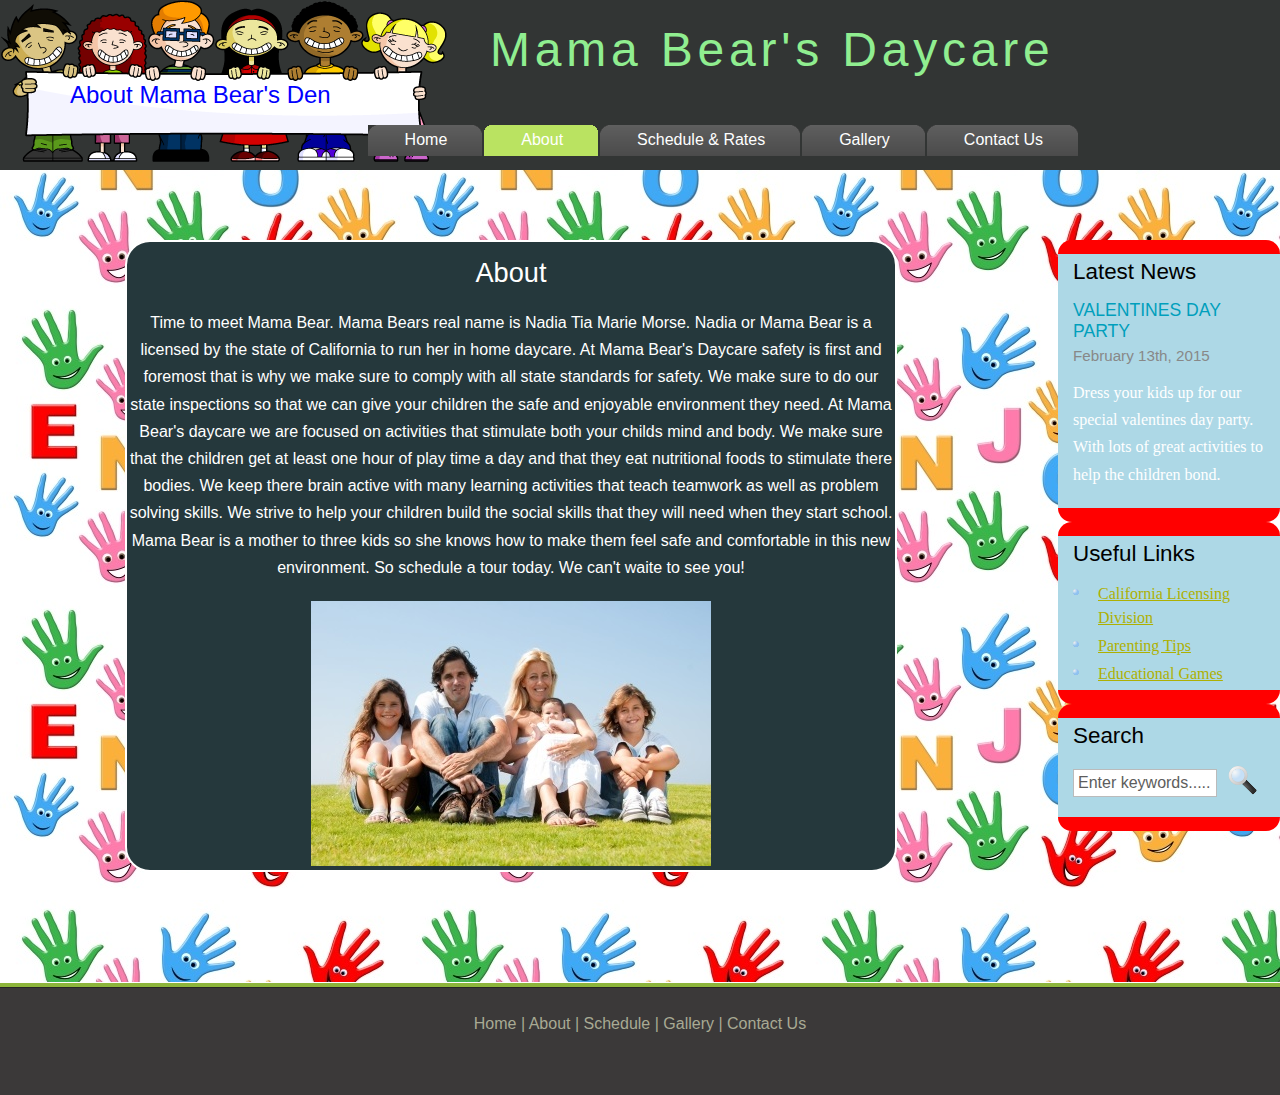
<file: about.htm>
<!DOCTYPE HTML>
<html>

<head>
  <title>Mama Bear's Daycare - About</title>
  <meta name="description" content="website description" />
  <meta name="keywords" content="website keywords, website keywords" />
  <meta http-equiv="content-type" content="text/html; charset=windows-1252" />
  <link rel="stylesheet" type="text/css" href="style/style.css" />
  <style>

 
</style>
</head>

<body>
  <div id="main">
    <div id="header">
      <div id="logo">
        <div id="logo_text">
          <!-- class="logo_colour", allows you to change the colour of the text -->
          <h1><a href="contact.html"><span class="logo_colour">Mama Bear's Daycare</span></a></h1>
          <h2>About Mama Bear's Den</h2>
        </div>
      </div>
      <div id="menubar">
        <ul id="menu">
          <!-- put class="selected" in the li tag for the selected page - to highlight which page you're on -->
          <li><a href="home.htm">Home</a></li>
          <li class="selected"><a href="about.htm">About</a></li>
          <li><a href="ScheduleRate.htm">Schedule & Rates</a></li>
          <li><a href="gallery.htm">Gallery</a></li>
          <li><a href="contact_us.htm">Contact Us</a></li>
        </ul>
      </div>
    </div>
    <div id="content_header"></div>
    <div id="site_content">
      <div id="sidebar_container">
        <div class="sidebar">
          <div class="sidebar_top"></div>
          <div class="sidebar_item">
            <!-- insert your sidebar items here -->
            <h3>Latest News</h3>
            <h4>Valentines Day Party</h4>
            <h5>February 13th, 2015</h5>
            <p>Dress your kids up for our special valentines day party. With lots of great activities to help the children bond.<br /></p>
          </div>
          <div class="sidebar_base"></div>
        </div>
        <div class="sidebar">
          <div class="sidebar_top"></div>
          <div class="sidebar_item">
            <h3>Useful Links</h3>
            <ul>
              <li><a href="http://www.ccld.ca.gov/Default.htm" target="new">California Licensing Division</a></li>
              <li><a href="http://www.loveandlogic.com/t-Free-Articles-and-Handouts-for-Parents.aspx" target="new">Parenting Tips</a></li>
              <li><a href="http://www.fisher-price.com/en_US/gamesandactivities/onlinegames/index.html" target="new">Educational Games</a></li>
            </ul>
          </div>
          <div class="sidebar_base"></div>
        </div>
        <div class="sidebar">
          <div class="sidebar_top"></div>
          <div class="sidebar_item">
            <h3>Search</h3>
            <form method="post" action="#" id="search_form">
              <p>
                <input class="search" type="text" name="search_field" value="Enter keywords....." />
                <input name="search" type="image" style="border: 0; margin: 0 0 -9px 5px;" src="style/search.png" alt="Search" title="Search" />
              </p>
            </form>
          </div>
          <div class="sidebar_base"></div>
        </div>
      </div>
      <div id="content">
        <!-- insert the page content here -->
        <h1>About</h1>
        <p>	Time to meet Mama Bear. Mama Bears real name is Nadia Tia Marie Morse. Nadia or Mama Bear is a licensed by the state of California to run her in home daycare.
			At Mama Bear's Daycare safety is first and foremost that is why we make sure to comply with all state standards for safety. We make sure to do our state inspections so that
			we can give your children the safe and enjoyable environment they need. At Mama Bear's daycare we are focused on activities that stimulate both your childs mind and body.
			We make sure that the children get at least one hour of play time a day and that they eat nutritional foods to stimulate there bodies. We keep there brain active with many learning
			activities that teach teamwork as well as problem solving skills. We strive to help your children build the social skills that they will need when they start school. Mama Bear is a
			mother to three kids so she knows how to make them feel safe and comfortable in this new environment. So schedule a tour today. We can't waite to see you!</p>
			<input name="search" type="image" style="border: 0; margin: 0 0 0px 0px;;" src="style/mama.png" alt="mama" title="mama" />
      </div>
    </div>
    <div id="content_footer"></div>
    <div id="footer">
      <p><a href="home.htm">Home</a> | <a href="about.htm">About</a> | <a href="page.html">Schedule</a> | <a href="another_page.html">Gallery</a> | <a href="contact.html">Contact Us</a></p>
    </div>
</body>
</html>
</file>
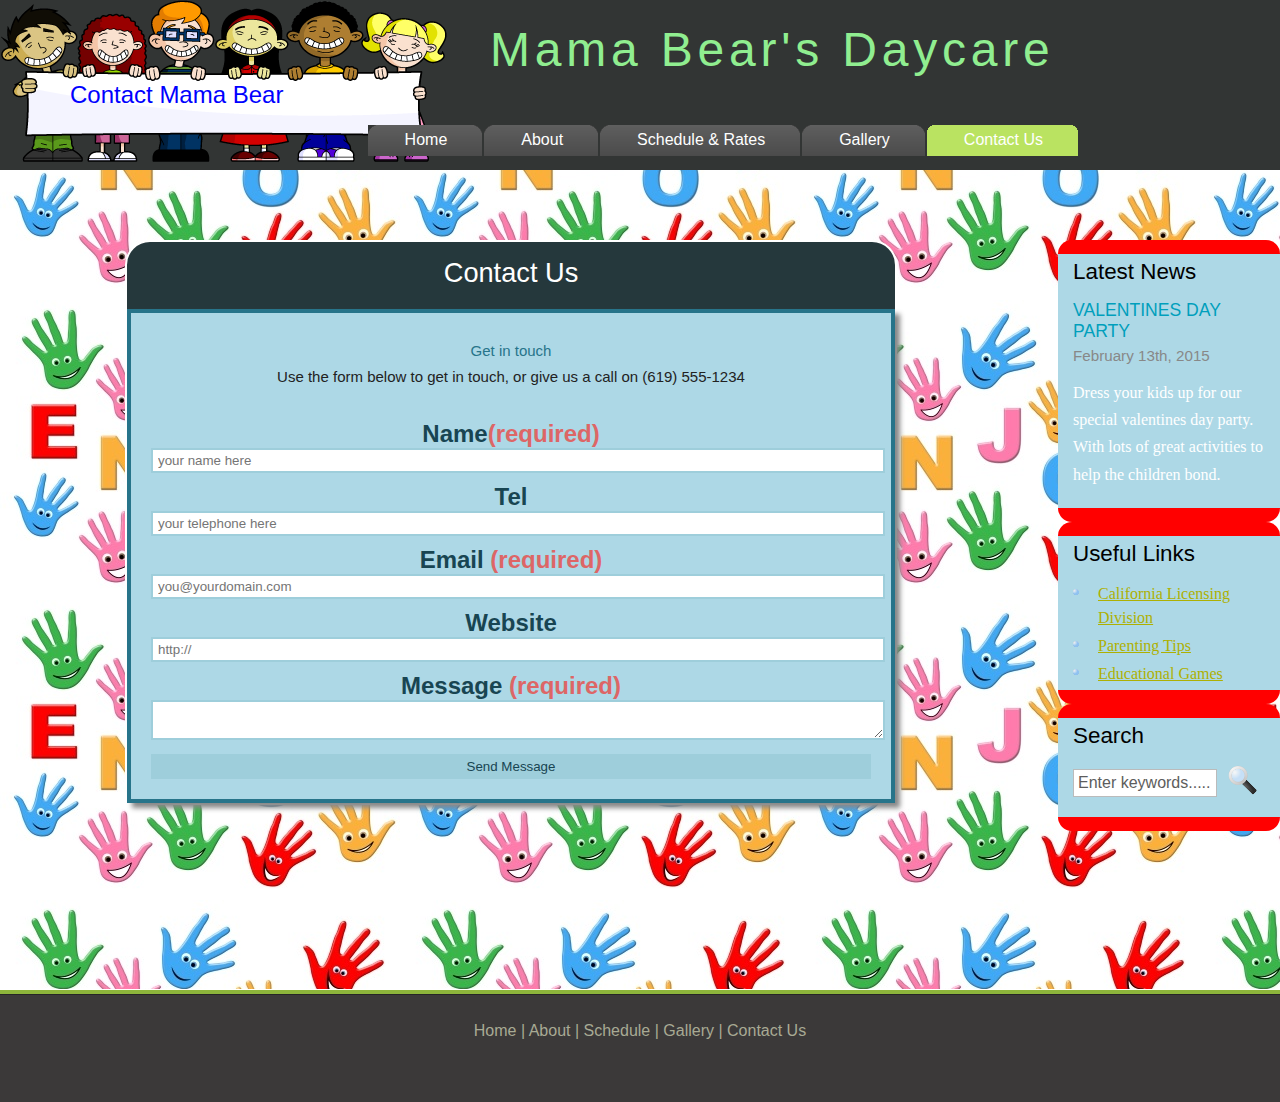
<file: contact_us.htm>
<!DOCTYPE HTML>
<html>

<head>
  <title>Mama Bear's Daycare - Contact Us</title>
  <meta name="description" content="website description" />
  <meta name="keywords" content="website keywords, website keywords" />
  <meta http-equiv="content-type" content="text/html; charset=windows-1252" />
  <link rel="stylesheet" type="text/css" href="style/style.css" />
  <style>

 
</style>
</head>

<body>
  <div id="main">
    <div id="header">
      <div id="logo">
        <div id="logo_text">
          <!-- class="logo_colour", allows you to change the colour of the text -->
          <h1><a href="contact.html"><span class="logo_colour">Mama Bear's Daycare</span></a></h1>
          <h2>Contact Mama Bear</h2>
        </div>
      </div>
      <div id="menubar">
        <ul id="menu">
          <!-- put class="selected" in the li tag for the selected page - to highlight which page you're on -->
          <li><a href="home.htm">Home</a></li>
          <li><a href="about.htm">About</a></li>
          <li><a href="ScheduleRate.htm">Schedule & Rates</a></li>
          <li><a href="gallery.htm">Gallery</a></li>
          <li  class="selected"><a href="contact_us.htm">Contact Us</a></li>
        </ul>
      </div>
    </div>
    <div id="content_header"></div>
    <div id="site_content">
      <div id="sidebar_container">
        <div class="sidebar">
          <div class="sidebar_top"></div>
          <div class="sidebar_item">
            <!-- insert your sidebar items here -->
            <h3>Latest News</h3>
            <h4>Valentines Day Party</h4>
            <h5>February 13th, 2015</h5>
            <p>Dress your kids up for our special valentines day party. With lots of great activities to help the children bond.<br /></p>
          </div>
          <div class="sidebar_base"></div>
        </div>
        <div class="sidebar">
          <div class="sidebar_top"></div>
          <div class="sidebar_item">
            <h3>Useful Links</h3>
            <ul>
              <li><a href="http://www.ccld.ca.gov/Default.htm" target="new">California Licensing Division</a></li>
              <li><a href="http://www.loveandlogic.com/t-Free-Articles-and-Handouts-for-Parents.aspx" target="new">Parenting Tips</a></li>
              <li><a href="http://www.fisher-price.com/en_US/gamesandactivities/onlinegames/index.html" target="new">Educational Games</a></li>
            </ul>
          </div>
          <div class="sidebar_base"></div>
        </div>
        <div class="sidebar">
          <div class="sidebar_top"></div>
          <div class="sidebar_item">
            <h3>Search</h3>
            <form method="post" action="#" id="search_form">
              <p>
                <input class="search" type="text" name="search_field" value="Enter keywords....." />
                <input name="search" type="image" style="border: 0; margin: 0 0 -9px 5px;" src="style/search.png" alt="Search" title="Search" />
              </p>
            </form>
          </div>
          <div class="sidebar_base"></div>
        </div>
      </div>
      <div id="content">
        <!-- insert the page content here -->
        <h1>Contact Us</h1>
		<form id="form" action="email/index.htm" method="post">
				<h2>Get in touch</h2>
				<p>Use the form below to get in touch, or give us a call on (619) 555-1234</p>
				<!--fields-->
				
				<div>
					<label for='name'>Name<span class='required'>(required)</span></label>
					<input type='text' name='name' placeholder='your name here' required />
				</div>

				<div>
					<label for='tel'>Tel</label>
					<input type='tel' name='tel' placeholder='your telephone here' />
				</div>

				<div>
					<label for='email'>Email <span class='required'>(required)</span></label>
					<input type='email' name='email' placeholder='you@yourdomain.com' required />
				</div>

				<div>
					<label for='url'>Website</label>
					<input type='url' name='website' placeholder='http://' />
				</div>

				<div>
					<label for='message'>Message <span class='required'>(required)</span></label>
					<textarea name='message' required></textarea>
				</div>

				<div>
					<button type='submit'>Send Message</button>
				</div>
						  </div>       
						<p><br /><br /></p>
						</form>
      </div>
    </div>
    <div id="content_footer"></div>
    <div id="footer">
      <p><a href="home.htm">Home</a> | <a href="about.htm">About</a> | <a href="page.html">Schedule</a> | <a href="another_page.html">Gallery</a> | <a href="contact.html">Contact Us</a></p>
    </div>
</body>
</html>
</file>
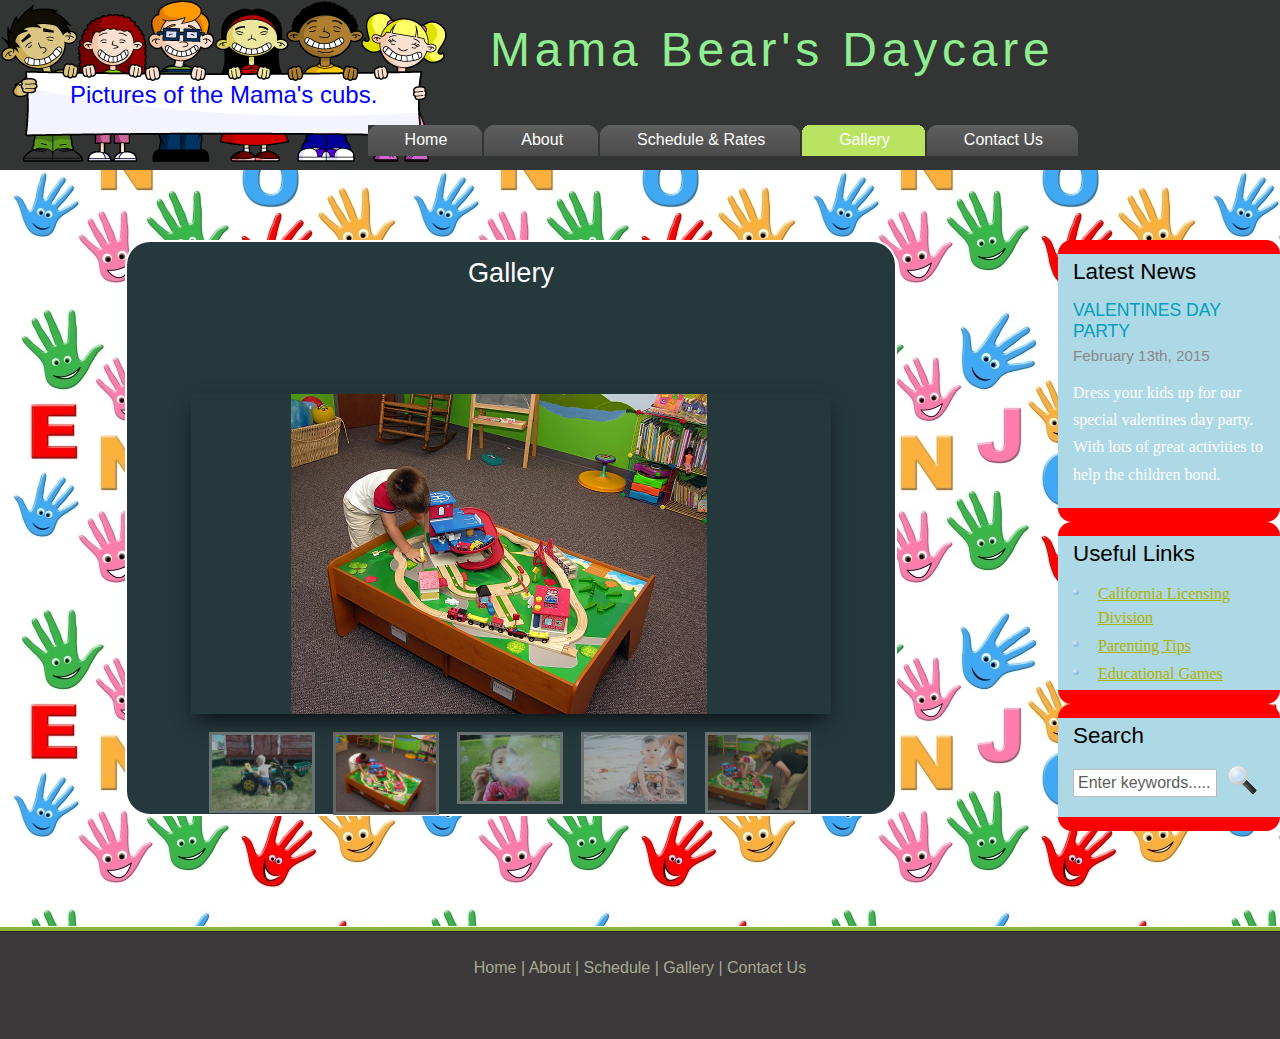
<file: gallery.htm>
<!DOCTYPE HTML>
<html>

<head>
  <title>Mama Bear's Daycare - Gallery</title>
  <meta name="description" content="website description" />
  <meta name="keywords" content="website keywords, website keywords" />
  <meta http-equiv="content-type" content="text/html; charset=windows-1252" />
  <link rel="stylesheet" type="text/css" href="style/style.css" />
  <style>

</style>
</head>

<body>
  <div id="main">
    <div id="header">
      <div id="logo">
        <div id="logo_text">
          <!-- class="logo_colour", allows you to change the colour of the text -->
          <h1><a href="contact.html"><span class="logo_colour">Mama Bear's Daycare</span></a></h1>
          <h2>Pictures of the Mama's cubs.</h2>
        </div>
      </div>
      <div id="menubar">
        <ul id="menu">
          <!-- put class="selected" in the li tag for the selected page - to highlight which page you're on -->
          <li><a href="home.htm">Home</a></li>
          <li><a href="about.htm">About</a></li>
          <li><a href="ScheduleRate.htm">Schedule & Rates</a></li>
          <li  class="selected"><a href="gallery.htm">Gallery</a></li>
          <li><a href="contact_us.htm">Contact Us</a></li>
        </ul>
      </div>
    </div>
    <div id="content_header"></div>
    <div id="site_content">
      <div id="sidebar_container">
        <div class="sidebar">
          <div class="sidebar_top"></div>
          <div class="sidebar_item">
            <!-- insert your sidebar items here -->
            <h3>Latest News</h3>
            <h4>Valentines Day Party</h4>
            <h5>February 13th, 2015</h5>
            <p>Dress your kids up for our special valentines day party. With lots of great activities to help the children bond.<br /></p>
          </div>
          <div class="sidebar_base"></div>
        </div>
        <div class="sidebar">
          <div class="sidebar_top"></div>
          <div class="sidebar_item">
            <h3>Useful Links</h3>
            <ul>
              <li><a href="http://www.ccld.ca.gov/Default.htm" target="new">California Licensing Division</a></li>
              <li><a href="http://www.loveandlogic.com/t-Free-Articles-and-Handouts-for-Parents.aspx" target="new">Parenting Tips</a></li>
              <li><a href="http://www.fisher-price.com/en_US/gamesandactivities/onlinegames/index.html" target="new">Educational Games</a></li>
            </ul>
          </div>
          <div class="sidebar_base"></div>
        </div>
        <div class="sidebar">
          <div class="sidebar_top"></div>
          <div class="sidebar_item">
            <h3>Search</h3>
            <form method="post" action="#" id="search_form">
              <p>
                <input class="search" type="text" name="search_field" value="Enter keywords....." />
                <input name="search" type="image" style="border: 0; margin: 0 0 -9px 5px;" src="style/search.png" alt="Search" title="Search" />
              </p>
            </form>
          </div>
          <div class="sidebar_base"></div>
        </div>
      </div>
      <div id="content">
        <!-- insert the page content here -->
        <h1>Gallery</h1>
        <div class="slider">
	<input type="radio" name="slide_switch" id="id1"/>
	<label for="id1">
		<img src="gallery/tractor.png" width="100"/>
	</label>
	<img src="gallery/tractor.png"/>
	
	<!--Lets show the second image by default on page load-->
	<input type="radio" name="slide_switch" id="id2" checked="checked"/>
	<label for="id2">
		<img src="gallery/a.png" width="100"/>
	</label>
	<img src="gallery/a.png" />
	
	<input type="radio" name="slide_switch" id="id3"/>
	<label for="id3">
		<img src="gallery/c.png" width="100"/>
	</label>
	<img src="gallery/c.png"/>
	
	<input type="radio" name="slide_switch" id="id4"/>
	<label for="id4">
		<img src="gallery/d.png" width="100"/>
	</label>
	<img src="gallery/d.png"/>
	
	<input type="radio" name="slide_switch" id="id5"/>
	<label for="id5">
		<img src="gallery/train.png" width="100"/>
	</label>
	<img src="gallery/train.png"/>
</div>

<!-- We will use PrefixFree - a script that takes care of CSS3 vendor prefixes
You can download it from http://leaverou.github.com/prefixfree/ -->
<script src="http://thecodeplayer.com/uploads/js/prefixfree.js" type="text/javascript"></script>

			</div>
		</div>
    </div>
    <div id="content_footer"></div>
    <div id="footer">
      <p><a href="home.htm">Home</a> | <a href="about.htm">About</a> | <a href="page.html">Schedule</a> | <a href="another_page.html">Gallery</a> | <a href="contact.html">Contact Us</a></p>
    </div>
</body>
</html>
</file>
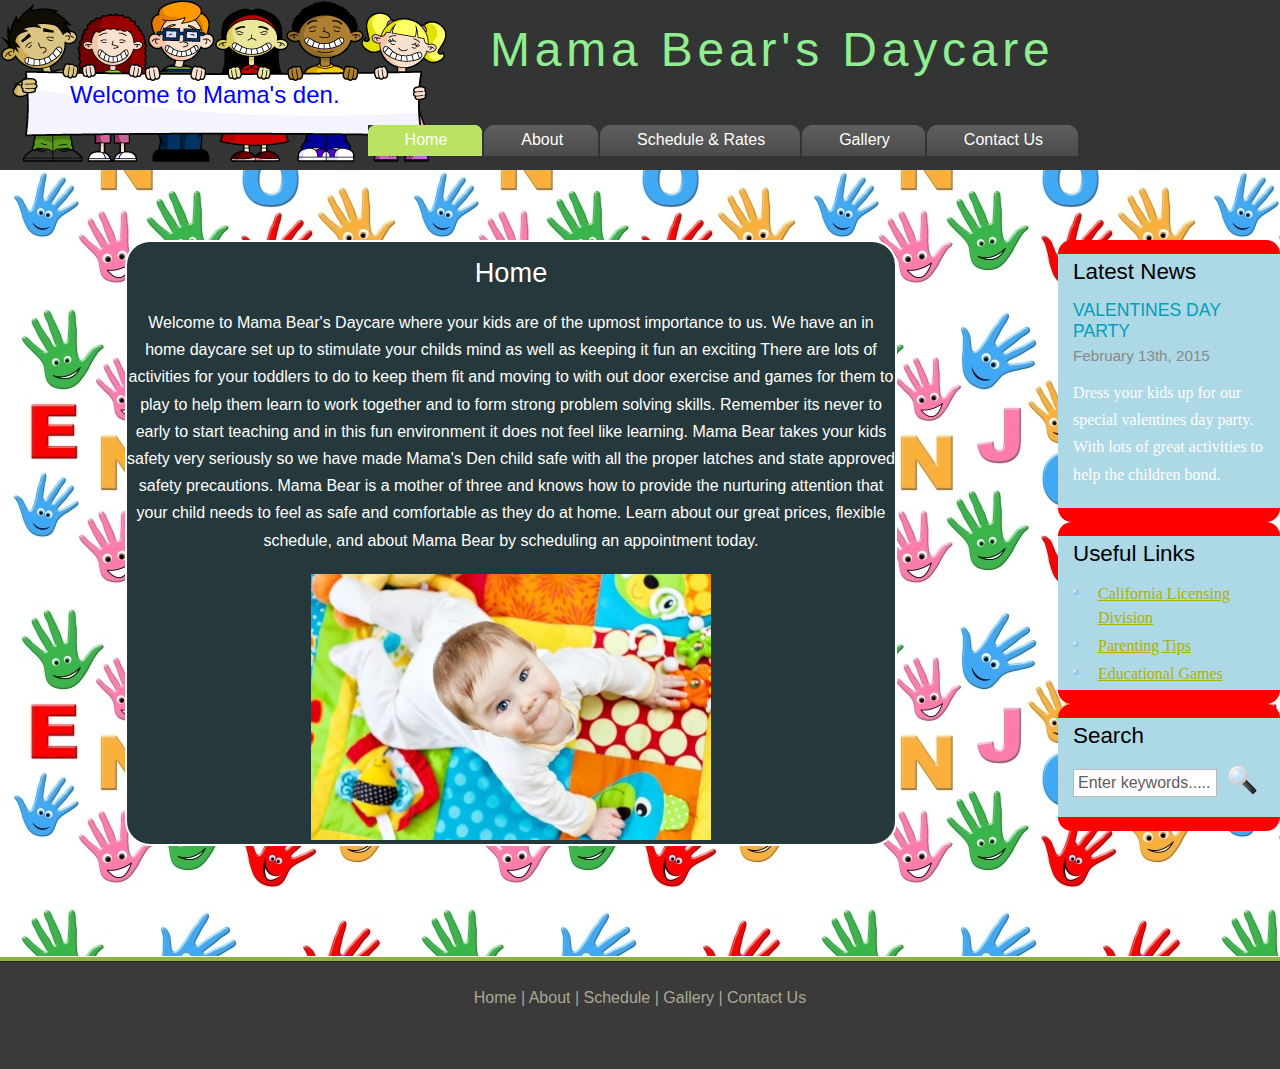
<file: home.htm>
<!DOCTYPE HTML>
<html>

<head>
  <title>Mama Bear's Daycare - Home</title>
  <meta name="description" content="website description" />
  <meta name="keywords" content="website keywords, website keywords" />
  <meta http-equiv="content-type" content="text/html; charset=windows-1252" />
  <link rel="stylesheet" type="text/css" href="style/style.css" />
  <style>

 
</style>
</head>

<body>
  <div id="main">
    <div id="header">
      <div id="logo">
        <div id="logo_text">
          <!-- class="logo_colour", allows you to change the colour of the text -->
          <h1><a href="contact.html"><span class="logo_colour">Mama Bear's Daycare</span></a></h1>
          <h2>Welcome to Mama's den.</h2>
        </div>
      </div>
      <div id="menubar">
        <ul id="menu">
          <!-- put class="selected" in the li tag for the selected page - to highlight which page you're on -->
          <li class="selected"><a href="home.htm">Home</a></li>
          <li><a href="about.htm">About</a></li>
          <li><a href="ScheduleRate.htm">Schedule & Rates</a></li>
          <li><a href="gallery.htm">Gallery</a></li>
          <li><a href="contact_us.htm">Contact Us</a></li>
        </ul>
      </div>
    </div>
    <div id="content_header"></div>
    <div id="site_content">
      <div id="sidebar_container">
        <div class="sidebar">
          <div class="sidebar_top"></div>
          <div class="sidebar_item">
            <!-- insert your sidebar items here -->
            <h3>Latest News</h3>
            <h4>Valentines Day Party</h4>
            <h5>February 13th, 2015</h5>
            <p>Dress your kids up for our special valentines day party. With lots of great activities to help the children bond.<br /></p>
          </div>
          <div class="sidebar_base"></div>
        </div>
        <div class="sidebar">
          <div class="sidebar_top"></div>
          <div class="sidebar_item">
            <h3>Useful Links</h3>
            <ul>
              <li><a href="http://www.ccld.ca.gov/Default.htm" target="new">California Licensing Division</a></li>
              <li><a href="http://www.loveandlogic.com/t-Free-Articles-and-Handouts-for-Parents.aspx" target="new">Parenting Tips</a></li>
              <li><a href="http://www.fisher-price.com/en_US/gamesandactivities/onlinegames/index.html" target="new">Educational Games</a></li>
            </ul>
          </div>
          <div class="sidebar_base"></div>
        </div>
        <div class="sidebar">
          <div class="sidebar_top"></div>
          <div class="sidebar_item">
            <h3>Search</h3>
            <form method="post" action="#" id="search_form">
              <p>
                <input class="search" type="text" name="search_field" value="Enter keywords....." />
                <input name="search" type="image" style="border: 0; margin: 0 0 -9px 5px;" src="style/search.png" alt="Search" title="Search" />
              </p>
            </form>
          </div>
          <div class="sidebar_base"></div>
        </div>
      </div>
      <div id="content">
        <!-- insert the page content here -->
        <h1>Home</h1>
        <p >Welcome to Mama Bear's Daycare where your kids are of the upmost importance to us. We have an in home daycare set up to stimulate your childs mind as well as keeping it fun an exciting
			There are lots of activities for your toddlers to do to keep them fit and moving to with out door exercise and games for them to play to help them learn to work together and to form strong 
			problem solving skills. Remember its never to early to start teaching and in this fun environment it does not feel like learning. Mama Bear takes your kids safety very seriously so we have
			made Mama's Den child safe with all the proper latches and state approved safety precautions. Mama Bear is a mother of three and knows how to provide the nurturing attention that your child
			needs to feel as safe and comfortable as they do at home. Learn about our great prices, flexible schedule, and about Mama Bear by scheduling an appointment today.</p>
			<input name="baby" type="image" style="border: 0; margin: 0 0 0 0; width: auto" src="style/baby.png" alt="baby" title="Baby" />
      </div>
    </div>
    <div id="content_footer"></div>
    <div id="footer">
      <p><a href="home.htm">Home</a> | <a href="examples.html">About</a> | <a href="page.html">Schedule</a> | <a href="another_page.html">Gallery</a> | <a href="contact.html">Contact Us</a></p>
    </div>
  </div>
</body>
</html>
</file>
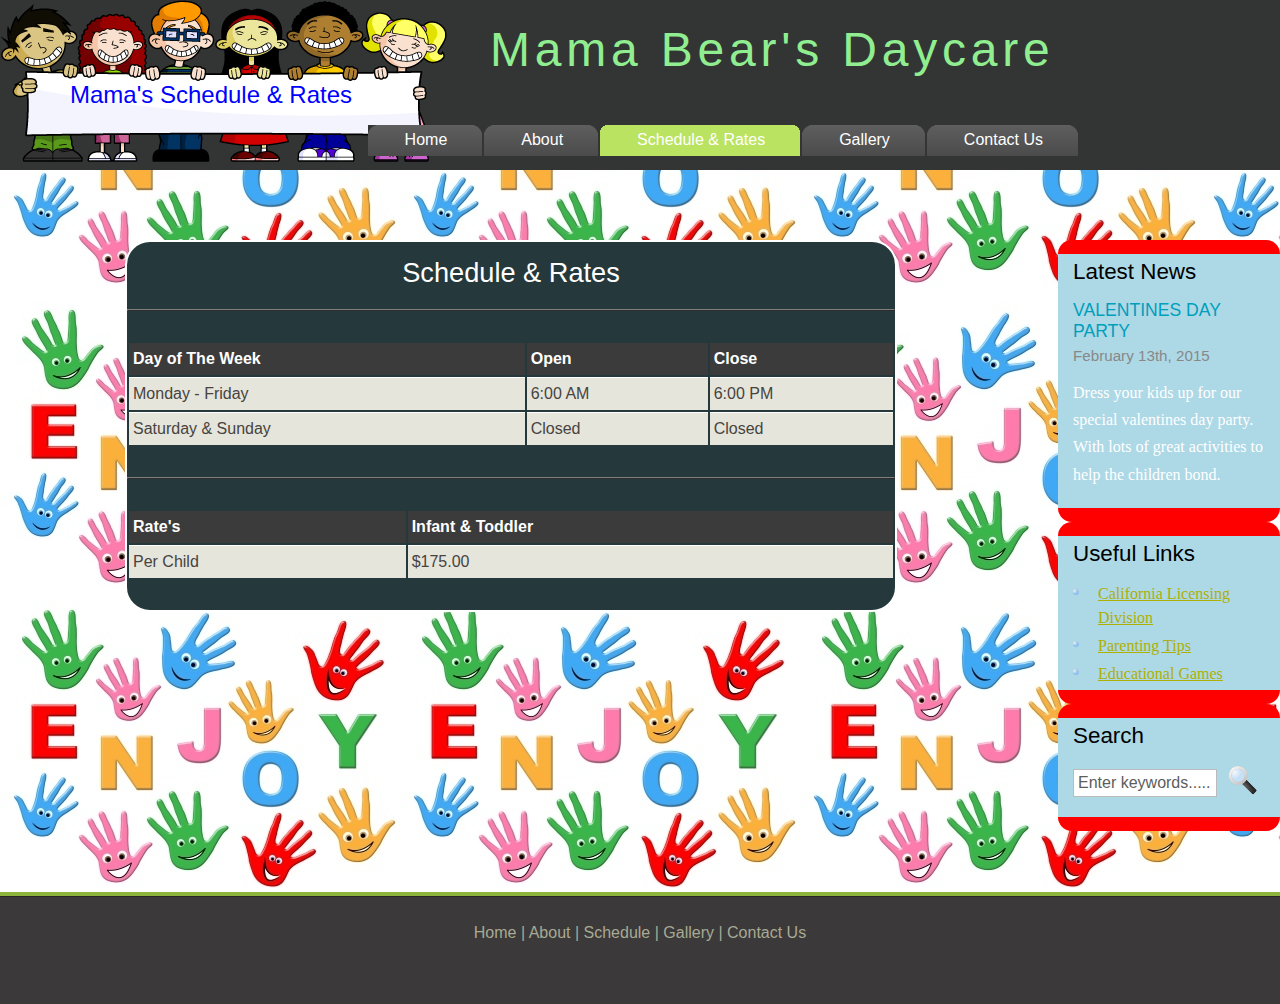
<file: ScheduleRate.htm>
<!DOCTYPE HTML>
<html>

<head>
  <title>Mama Bear's Daycare - Schedule & Rates</title>
  <meta name="description" content="website description" />
  <meta name="keywords" content="website keywords, website keywords" />
  <meta http-equiv="content-type" content="text/html; charset=windows-1252" />
  <link rel="stylesheet" type="text/css" href="style/style.css" />
  <style>

 
</style>
</head>

<body>
  <div id="main">
    <div id="header">
      <div id="logo">
        <div id="logo_text">
          <!-- class="logo_colour", allows you to change the colour of the text -->
          <h1><a href="contact.html"><span class="logo_colour">Mama Bear's Daycare</span></a></h1>
          <h2>Mama's Schedule & Rates</h2>
        </div>
      </div>
      <div id="menubar">
        <ul id="menu">
          <!-- put class="selected" in the li tag for the selected page - to highlight which page you're on -->
          <li><a href="home.htm">Home</a></li>
          <li><a href="about.htm">About</a></li>
          <li class="selected"><a href="ScheduleRate.htm">Schedule & Rates</a></li>
          <li><a href="gallery.htm">Gallery</a></li>
          <li><a href="contact_us.htm">Contact Us</a></li>
        </ul>
      </div>
    </div>
    <div id="content_header"></div>
    <div id="site_content">
      <div id="sidebar_container">
        <div class="sidebar">
          <div class="sidebar_top"></div>
          <div class="sidebar_item">
            <!-- insert your sidebar items here -->
            <h3>Latest News</h3>
            <h4>Valentines Day Party</h4>
            <h5>February 13th, 2015</h5>
            <p>Dress your kids up for our special valentines day party. With lots of great activities to help the children bond.<br /></p>
          </div>
          <div class="sidebar_base"></div>
        </div>
        <div class="sidebar">
          <div class="sidebar_top"></div>
          <div class="sidebar_item">
            <h3>Useful Links</h3>
            <ul>
              <li><a href="http://www.ccld.ca.gov/Default.htm" target="new">California Licensing Division</a></li>
              <li><a href="http://www.loveandlogic.com/t-Free-Articles-and-Handouts-for-Parents.aspx" target="new">Parenting Tips</a></li>
              <li><a href="http://www.fisher-price.com/en_US/gamesandactivities/onlinegames/index.html" target="new">Educational Games</a></li>
            </ul>
          </div>
          <div class="sidebar_base"></div>
        </div>
        <div class="sidebar">
          <div class="sidebar_top"></div>
          <div class="sidebar_item">
            <h3>Search</h3>
            <form method="post" action="#" id="search_form">
              <p>
                <input class="search" type="text" name="search_field" value="Enter keywords....." />
                <input name="search" type="image" style="border: 0; margin: 0 0 -9px 5px;" src="style/search.png" alt="Search" title="Search" />
              </p>
            </form>
          </div>
          <div class="sidebar_base"></div>
        </div>
      </div>
      <div id="content">
        <!-- insert the page content here -->
        <h1>Schedule & Rates</h1>
        <table border="1" style="width:100%">
			  <table style="width:100%">
				  <tr>
					<th>Day of The Week</th>
					<th>Open</th> 
					<th>Close</th>
				  </tr>
				  <tr>
					<td>Monday - Friday</td>
					<td>6:00 AM</td> 
					<td>6:00 PM</td>
				  </tr>
				  <tr>
					<td>Saturday & Sunday</td>
					<td>Closed</td> 
					<td>Closed</td>
				  </tr>
			</table>
		</table>
		<table border="1" style="width:100%">
			  <table style="width:100%">
				  <tr>
					<th>Rate's</th>
					<th>Infant & Toddler</th> 
					
				  </tr>
				  <tr>
					<td>Per Child</td>
					<td>$175.00</td> 
					
				  </tr>
			  </table>
		</table>
      </div>
    </div>
    <div id="content_footer"></div>
    <div id="footer">
      <p><a href="home.htm">Home</a> | <a href="about.htm">About</a> | <a href="page.html">Schedule</a> | <a href="another_page.html">Gallery</a> | <a href="contact.html">Contact Us</a></p>
    </div>
</body>
</html>
</file>
<file: style/style.css>
html
{ height: 100%;}
*
{ margin: 0;
  padding: 0;}

body
{  	background-image: url('./bg.jpg');
	
	font: Kristen ITC,'trebuchet ms', arial, sans-serif;
	color: white;
}

p
{ 
	padding: 0 0 20px 0;
	line-height: 1.7em;
}

img
{ border: 0;}

h1, h2, h3, h4, h5, h6 
{ color: #362C20;
  letter-spacing: 0em;
  padding: 0 0 5px 0;}
h1{
font: normal 170% Kristen ITC, 'century gothic', arial;
  margin: 0 0 15px 0;
  padding: 15px 0 5px 0;
  color: white;
}
h2, h3
{ font: normal 170% 'century gothic', arial;
  margin: 0 0 15px 0;
  padding: 15px 0 5px 0;
  color: #000;}

h2
{ font-size: 160%;
  padding: 9px 0 5px 0;
  color: #009FBC;}

h3
{ font-size: 140%;
  padding: 5px 0 0 0;}

h4, h6
{ color: #009FBC;
  padding: 0 0 5px 0;
  font: normal 110% arial;
  text-transform: uppercase;}

h5, h6
{ color: #888;
  font: normal 95% arial;
  letter-spacing: normal;
  padding: 0 0 15px 0;}

a, a:hover
{ outline: none;
  text-decoration: underline;
  color: #AEB002;}

a:hover
{ text-decoration: none;}

blockquote
{ margin: 20px 0; 
  padding: 10px 20px 0 20px;
  border: 1px solid #E5E5DB;
  background: #FFF;}

ul
{ margin: 2px 0 22px 17px;}

ul li
{ list-style-type: circle;
  margin: 0 0 6px 0; 
  padding: 0 0 4px 5px;
  line-height: 1.5em;}

ol
{ margin: 8px 0 22px 20px;}

ol li
{ margin: 0 0 11px 0;}

.left
{ float: left;
  width: auto;
  margin-right: 10px;}

.right
{ float: right; 
  width: auto;
  margin-left: 10px;}

.center
{ display: block;
  text-align: center;
  margin: 20px auto;}

#main, #logo, #menubar, #site_content, #footer
{ margin-left: auto; 
  margin-right: auto;}

#header
{ background: #323534 url(header.png) no-repeat;
	width:auto;
  }
  
#logo
{ width: auto;
  position: relative;
  background: transparent;}

#logo_text 
{ position: center-right;
   
  }

#logo h1
{ font: normal 300% Kristen ITC, 'century gothic', arial, sans-serif;
  text-align: auto;
  text-indent: 500px;
  border-bottom: 10;
  text-transform: none;
  margin: 0 0 0 -10px;
  }
  
  #logo h2
    { font: normal 300% Kristen ITC,'century gothic', arial, sans-serif;
  text-align: auto;
  text-indent: 70px;
    }

#logo_text h1, #logo_text h1 a, #logo_text h1 a:hover 
{ padding: 22px 0 0 0;
  color: #FFF;
  letter-spacing: 0.1em;
  text-decoration: none;}

#logo_text h1 a .logo_colour
{ color: lightgreen;}

#logo_text a:hover .logo_colour
{ color: #FFF;}

#logo_text h2
{ font-size: 150%;
  padding: 4px 0 0 0;
  color: blue;}

#menubar
{ width: 880px;
  height: 46px;} 

ul#menu
{ float: right;
  margin: 0;}

ul#menu li
{ float: left;
  padding: 0 0 0 9px;
  list-style: none;
  margin: 1px 2px 0 0;
  background: #5A5A5A url(tab.png) no-repeat 0 0;}

ul#menu li a
{ font: normal 100% 'trebuchet ms', sans-serif;
  display: block; 
  float: left; 
  height: 20px;
  padding: 6px 35px 5px 28px;
  text-align: center;
  color: #FFF;
  text-decoration: none;
  background: #5A5A5A url(tab.png) no-repeat 100% 0;} 

ul#menu li.selected a
{ height: 20px;
  padding: 6px 35px 5px 28px;}

ul#menu li.selected
{ margin: 1px 2px 0 0;
  background: #00C6F0 url(tab_selected.png) no-repeat 0 0;}

ul#menu li.selected a, ul#menu li.selected a:hover
{ background: #00C6F0 url(tab_selected.png) no-repeat 100% 0;
  color: #FFF;}

ul#menu li a:hover
{ color: #E4EC04;}

#site_content
{ width: auto;
  overflow: hidden;
  margin: 20px auto 0 auto;
  padding: 0 0 10px 0;
  } 

#sidebar_container
{ float: right;
  width: 224px;
  margin: 50px auto;
  
 }

.sidebar_top
{ width: 222px;
  height: 14px;
  BACKGROUND-COLOR: red;
 border-top-left-radius: 25px;
border-top-right-radius: 25px;}

.sidebar_base
{ width: 222px;
  height: 14px;
  BACKGROUND-COLOR: red;
  border-bottom-left-radius: 25px;
border-bottom-right-radius: 25px;}

.sidebar
{ float: right;
  width: 222px;
  margin: 0 auto;
  }

.sidebar_item
{BACKGROUND-COLOR: lightblue;
  padding: 0 15px;
  width: 192px;}

.sidebar li a.selected
{ color: #444;} 

.sidebar ul
{ margin: 0;} 

#content
{ 	text-align: center;
	width: 60%;
	margin: 50px 125px 100px ;
	float: top-left;
	border: 2px solid;
	border-radius: 25px;
	BACKGROUND-COLOR: #25383c;
	font-family: Kristen ITC, 'trebuchet ms', sans-serif;
	font-size: 4;
	
 }
  
#content ul
{ margin: 2px 0 22px 0px;}

#content ul li, .sidebar ul li
{ list-style-type: none;
  background: url(bullet.png) no-repeat;
  margin: 0 0 0 0; 
  padding: 0 0 4px 25px;
  line-height: 1.5em;}

#footer
{ width: 100%;
  font-family: 'trebuchet ms', sans-serif;
  font-size: 100%;
  height: 80px;
  padding: 28px 0 5px 0;
  text-align: center; 
  background: #3B3939 url(footer.png) repeat-x;
  color: #A8AA94;}

#footer p
{ line-height: 1.7em;
  padding: 0 0 10px 0;}

#footer a
{ color: #A8AA94;
  text-decoration: none;}

#footer a:hover
{ color: #FFF;
  text-decoration: none;}

.search
{ color: #5D5D5D; 
  border: 1px solid #BBB; 
  width: 134px; 
  padding: 4px; 
  font: 100% arial, sans-serif;}

#image-logo
{
    position:absolute;
    top:2px;
    width:70px;
    height:70px;
    z-index:10;
    -webkit-transform: rotate(-5deg);
    transform: rotate(-5deg);
}

#form
{
    min-width:auto;
    max-width:auto;
    margin:auto;
    font-family: sans-serif;
    box-shadow: 5px 5px 5px #888888;
    padding:20px;
    border:4px solid #27748A;
	BACKGROUND-COLOR: lightblue;
}

#form h2
{
    color:#27748A;
    font-size:15px;
    margin:0;
}

#form p
{
    font-size:15px;
    color:#222222;
}
#form div
{
    margin-top:10px;
}

#form input, textarea, button
{
    width:100%;
    border:2px solid #9ECEDB;
    padding:3px 5px;
	
}

#form label
{
    font-weight:bold;
    font-size:24px;
    color:#184552;
}
#form button
{
    background-color: #9ECEDB;
    color: #184552;
    cursor:pointer;
}

#form button:hover
{
    background-color: #CBEAF2;
}
.required
{
    color:#dd6666;
}



.separator
{ width: 100%;
  height: 0;
  border-top: 1px solid #D9D5CF;
  border-bottom: 1px solid #FFF;
  margin: 0 0 20px 0;}
  
table
{ margin: 10px 0 30px 0;}

table tr th, table tr td
{ background: #3B3B3B;
  color: #FFF;
  padding: 7px 4px;
  text-align: left;}
  
table tr td
{ background: #E5E5DB;
  color: #47433F;
  border-top: 1px solid #FFF;}
  
  
}

* {margin: 0 auto; padding: 0;}


.slider{
	width: 640px; /*Same as width of the large image*/
	position: relative;
	/*Instead of height we will use padding*/
	padding-top: 320px; /*That helps bring the labels down*/
	
	margin: 100px auto;
	
	/*Lets add a shadow*/
	box-shadow: 0 10px 20px -5px rgba(0, 0, 0, 0.75);
}


/*Last thing remaining is to add transitions*/
.slider>img{
	position: absolute;
	left: 100px; top: 0;
	transition: all 0.5s;
}

.slider input[name='slide_switch'] {
	display: none;
}

.slider label {
	/*Lets add some spacing for the thumbnails*/
	margin: 18px 0 0 18px;
	border: 3px solid #999;
	
	float: left;
	cursor: pointer;
	transition: all 0.5s;
	
	/*Default style = low opacity*/
	opacity: 0.6;
}

.slider label img{
	display: block;
}

/*Time to add the click effects*/
.slider input[name='slide_switch']:checked+label {
	border-color: #666;
	opacity: 1;
}
/*Clicking any thumbnail now should change its opacity(style)*/
/*Time to work on the main images*/
.slider input[name='slide_switch'] ~ img {
	opacity: 0;
	transform: scale(1.1);
}
/*That hides all main images at a 110% size
On click the images will be displayed at normal size to complete the effect
*/
.slider input[name='slide_switch']:checked+label+img {
	opacity: 1;
	transform: scale(1);
}
</file>
